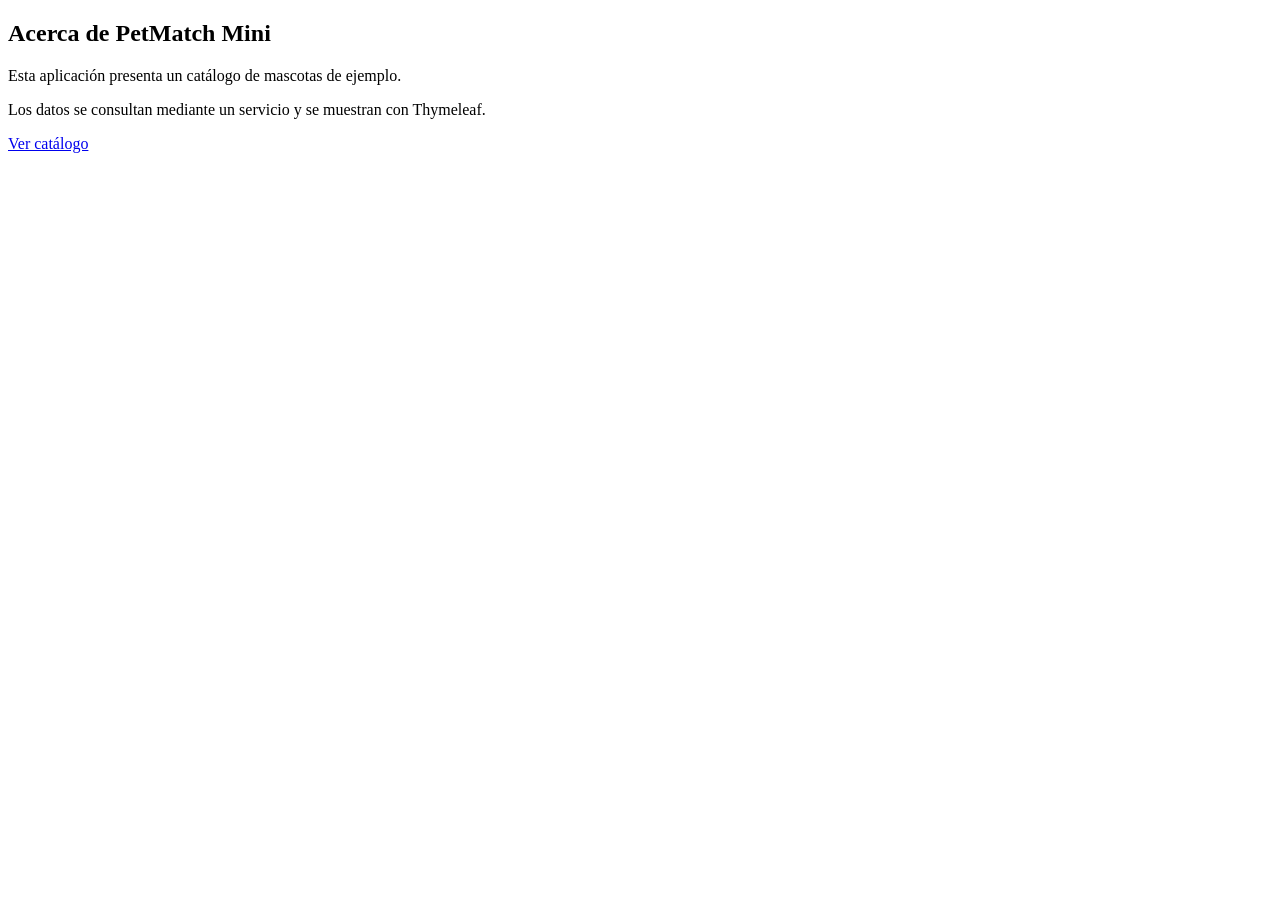
<file: src/main/resources/templates/about.html>
<!DOCTYPE html>
<html lang="es" xmlns:th="http://www.thymeleaf.org">
<head th:replace="~{fragments/head :: head('Acerca de | PetMatch Mini')}"></head>
<body>
    <nav th:replace="~{fragments/navigation :: navigation}"></nav>
    <main class="page-container">
        <section class="content-panel">
            <h1>Acerca de PetMatch Mini</h1>
            <p>Esta aplicación presenta un catálogo de mascotas de ejemplo.</p>
            <p>Los datos se consultan mediante un servicio y se muestran con Thymeleaf.</p>
            <a class="button-link" th:href="@{/pets}" href="/pets">Ver catálogo</a>
        </section>
    </main>
</body>
</html>
</file>
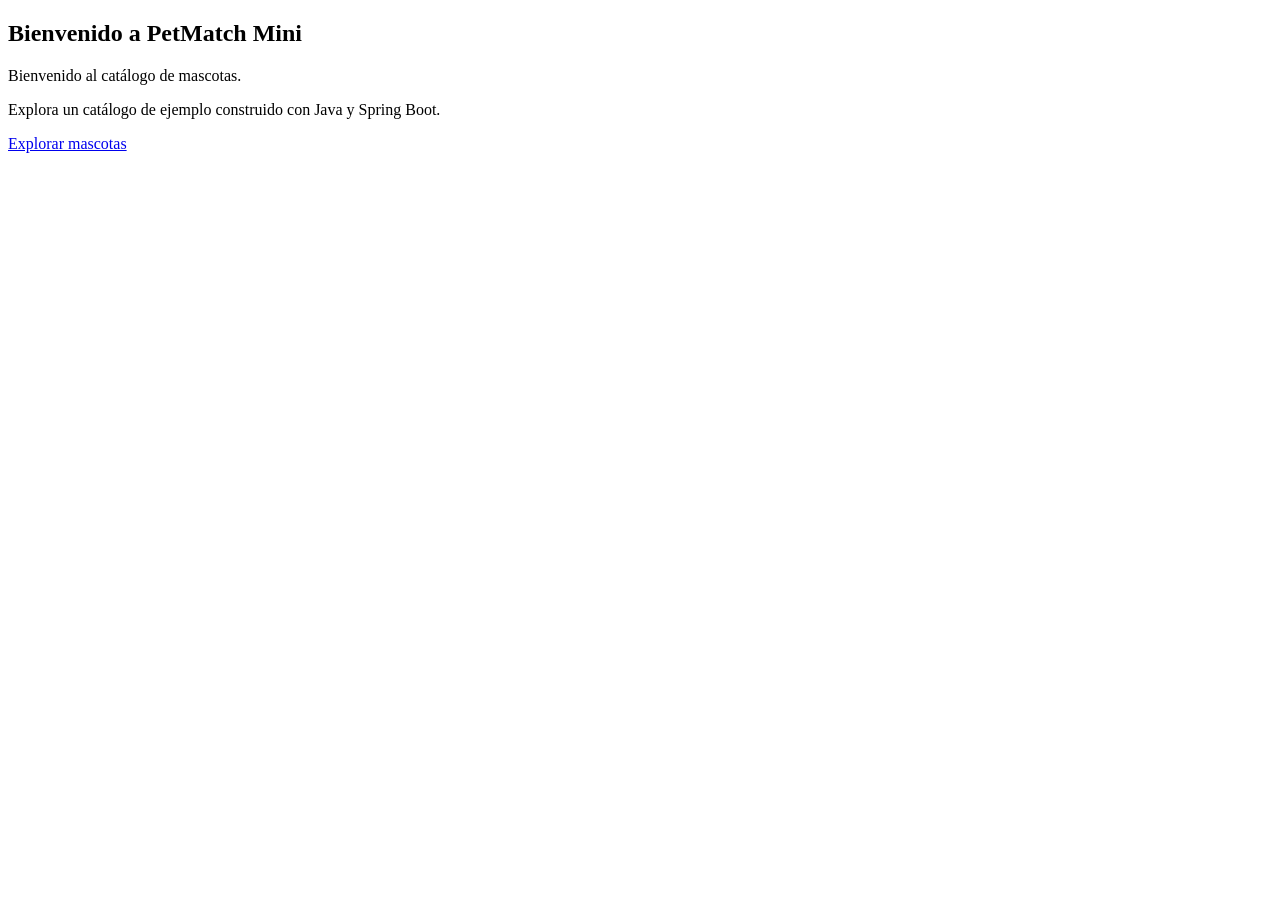
<file: src/main/resources/templates/home.html>
<!DOCTYPE html>
<html lang="es" xmlns:th="http://www.thymeleaf.org">
<head th:replace="~{fragments/head :: head('Inicio | PetMatch Mini')}"></head>
<body>
    <nav th:replace="~{fragments/navigation :: navigation}"></nav>
    <main class="page-container">
        <section class="content-panel">
            <h1>Bienvenido a PetMatch Mini</h1>
            <p class="page-intro" th:text="${message}">Bienvenido al catálogo de mascotas.</p>
            <p>Explora un catálogo de ejemplo construido con Java y Spring Boot.</p>
            <a class="button-link" th:href="@{/pets}" href="/pets">Explorar mascotas</a>
        </section>
    </main>
</body>
</html>
</file>
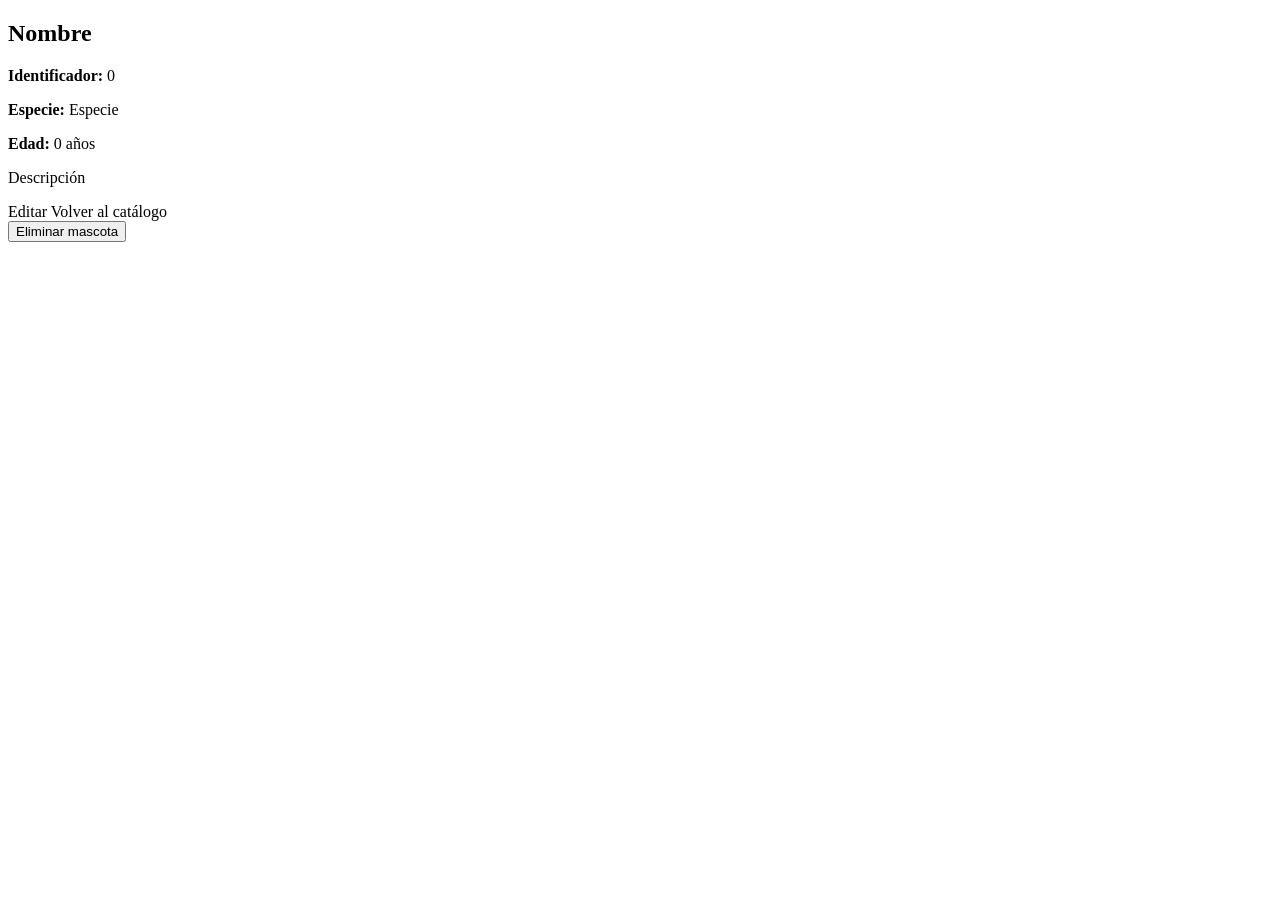
<file: src/main/resources/templates/pets/detail.html>
<!DOCTYPE html>
<html lang="es" xmlns:th="http://www.thymeleaf.org">
<head th:replace="~{fragments/head :: head('Detalle | PetMatch Mini')}"></head>
<body>
    <nav th:replace="~{fragments/navigation :: navigation}"></nav>

    <main class="page-container">
        <p class="success-message" role="status"
           th:if="${successMessage}"
           th:text="${successMessage}"></p>

        <article class="content-panel">
            <h1 th:text="${pet.name}">Nombre</h1>
            <p><strong>Identificador:</strong>
                <span th:text="${pet.id}">0</span></p>
            <p><strong>Especie:</strong>
                <span th:text="${pet.species}">Especie</span></p>
            <p><strong>Edad:</strong>
                <span th:text="${pet.age}">0</span> años</p>
            <p class="muted"
               th:text="${pet.description != null ? pet.description : 'Sin descripción adicional.'}">
                Descripción
            </p>

            <div class="form-actions">
                <a class="button-link"
                   th:href="@{/pets/{id}/edit(id=${pet.id})}">Editar</a>
                <a class="secondary-link" th:href="@{/pets}">Volver al catálogo</a>
            </div>

            <form class="delete-form" method="post"
                  th:action="@{/pets/{id}/delete(id=${pet.id})}">
                <button type="submit" class="danger-button">
                    Eliminar mascota
                </button>
            </form>
        </article>
    </main>
</body>
</html>
</file>
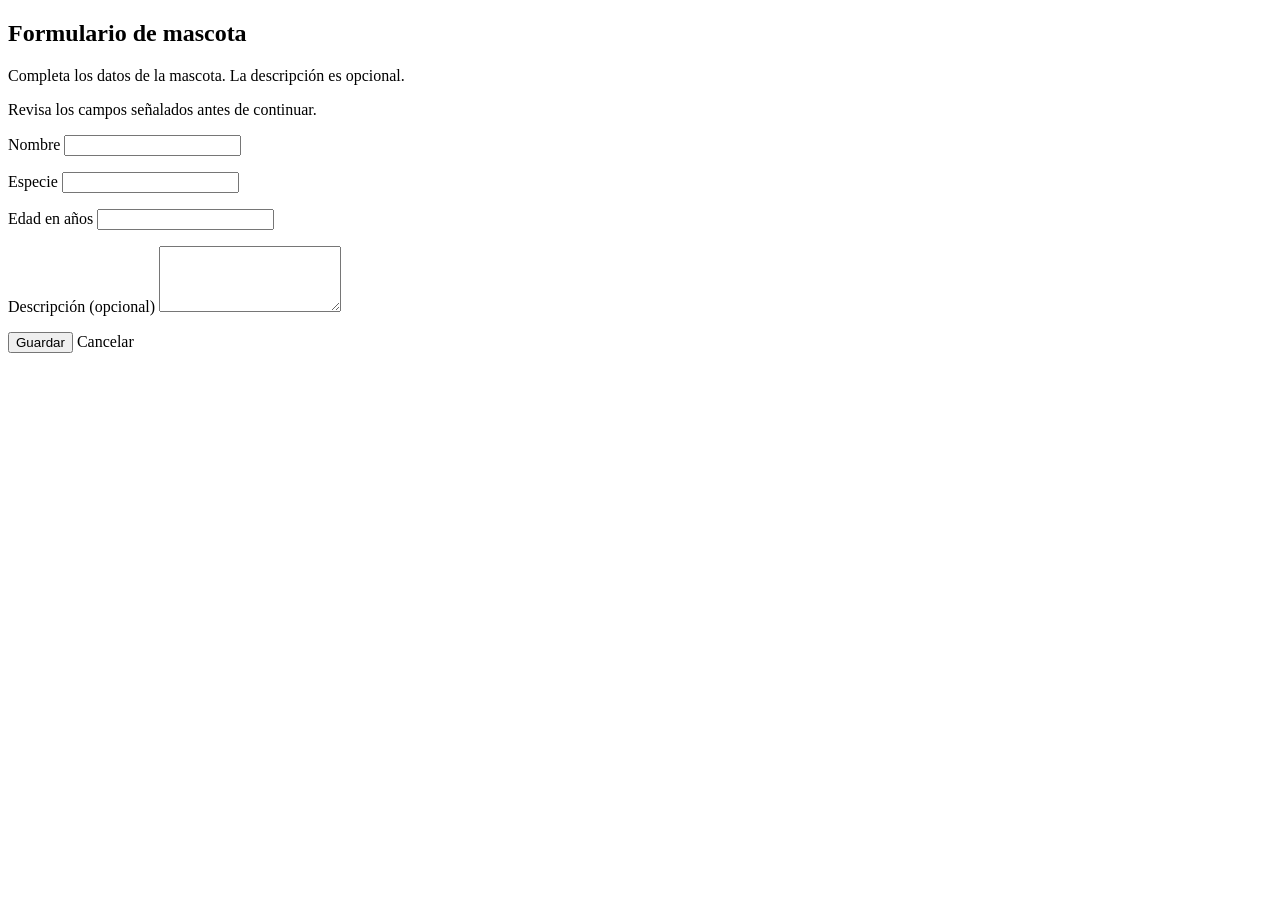
<file: src/main/resources/templates/pets/form.html>
<!DOCTYPE html>
<html lang="es" xmlns:th="http://www.thymeleaf.org">
<head th:replace="~{fragments/head :: head('Formulario | PetMatch Mini')}"></head>
<body>
    <nav th:replace="~{fragments/navigation :: navigation}"></nav>

    <main class="page-container">
        <section class="content-panel">
            <h1 th:text="${editing} ? 'Editar mascota' : 'Registrar mascota'">
                Formulario de mascota
            </h1>

            <p class="page-intro">
                Completa los datos de la mascota. La descripción es opcional.
            </p>

            <form th:action="${editing} ? @{/pets/{id}(id=${petId})} : @{/pets}"
                  th:object="${petForm}"
                  method="post"
                  novalidate>

                <p class="form-summary" th:if="${#fields.hasAnyErrors()}"
                   role="alert">
                    Revisa los campos señalados antes de continuar.
                </p>

                <div class="form-field">
                    <label for="name">Nombre</label>
                    <input id="name" type="text"
                           th:field="*{name}"
                           maxlength="100"
                           th:errorclass="field-error"
                           th:attr="aria-invalid=${#fields.hasErrors('name')}">
                    <p class="field-error-message"
                       th:if="${#fields.hasErrors('name')}"
                       th:errors="*{name}" id="name-error" role="alert"></p>
                </div>

                <div class="form-field">
                    <label for="species">Especie</label>
                    <input id="species" type="text"
                           th:field="*{species}"
                           maxlength="80"
                           th:errorclass="field-error"
                           th:attr="aria-invalid=${#fields.hasErrors('species')}">
                    <p class="field-error-message"
                       th:if="${#fields.hasErrors('species')}"
                       th:errors="*{species}" id="species-error" role="alert"></p>
                </div>

                <div class="form-field">
                    <label for="age">Edad en años</label>
                    <input id="age" type="number"
                           th:field="*{age}"
                           min="0"
                           th:errorclass="field-error"
                           th:attr="aria-invalid=${#fields.hasErrors('age')}">
                    <p class="field-error-message"
                       th:if="${#fields.hasErrors('age')}"
                       th:errors="*{age}" id="age-error" role="alert"></p>
                </div>

                <div class="form-field">
                    <label for="description">Descripción (opcional)</label>
                    <textarea id="description" rows="4"
                              th:field="*{description}"
                              maxlength="1000"
                              th:errorclass="field-error"
                              th:attr="aria-invalid=${#fields.hasErrors('description')}">
                    </textarea>
                    <p class="field-error-message"
                       th:if="${#fields.hasErrors('description')}"
                       th:errors="*{description}"
                       id="description-error" role="alert"></p>
                </div>

                <div class="form-actions">
                    <button class="button-link" type="submit"
                            th:text="${editing} ? 'Guardar cambios' : 'Registrar mascota'">
                        Guardar
                    </button>
                    <a class="secondary-link" th:href="@{/pets}">Cancelar</a>
                </div>
            </form>
        </section>
    </main>
</body>
</html>
</file>
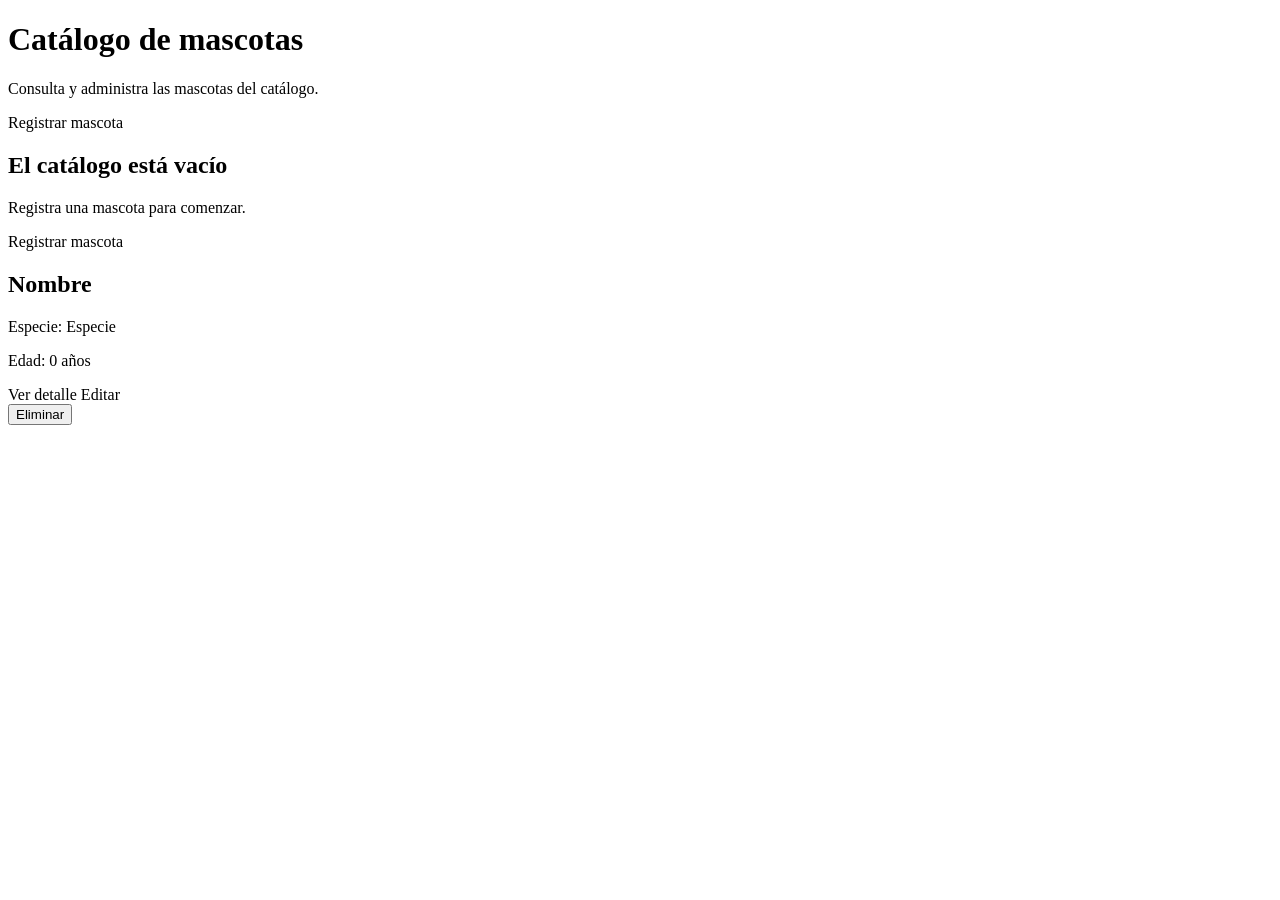
<file: src/main/resources/templates/pets/list.html>
<!DOCTYPE html>
<html lang="es" xmlns:th="http://www.thymeleaf.org">
<head th:replace="~{fragments/head :: head('Catálogo | PetMatch Mini')}"></head>
<body>
    <nav th:replace="~{fragments/navigation :: navigation}"></nav>
    <main class="page-container">
        <header class="page-header">
            <div>
                <h1>Catálogo de mascotas</h1>
                <p class="page-intro">Consulta y administra las mascotas del catálogo.</p>
            </div>
            <a class="button-link" th:href="@{/pets/new}">Registrar mascota</a>
        </header>

        <p class="success-message" role="status" th:if="${successMessage}" th:text="${successMessage}"></p>

        <section class="content-panel" th:if="${pets.isEmpty()}">
            <h2>El catálogo está vacío</h2>
            <p>Registra una mascota para comenzar.</p>
            <a class="button-link" th:href="@{/pets/new}">Registrar mascota</a>
        </section>

        <section class="pet-grid" aria-label="Lista de mascotas" th:unless="${pets.isEmpty()}">
            <article class="pet-card" th:each="pet : ${pets}">
                <h2 th:text="${pet.name}">Nombre</h2>
                <p>Especie: <span th:text="${pet.species}">Especie</span></p>
                <p>Edad: <span th:text="${pet.age}">0</span> años</p>
                <div class="form-actions">
                    <a class="button-link" th:href="@{/pets/{id}(id=${pet.id})}">Ver detalle</a>
                    <a class="secondary-link" th:href="@{/pets/{id}/edit(id=${pet.id})}">Editar</a>
                </div>
                <form method="post" class="delete-form" th:action="@{/pets/{id}/delete(id=${pet.id})}">
                    <button type="submit" class="danger-button">Eliminar</button>
                </form>
            </article>
        </section>
    </main>
</body>
</html>
</file>
